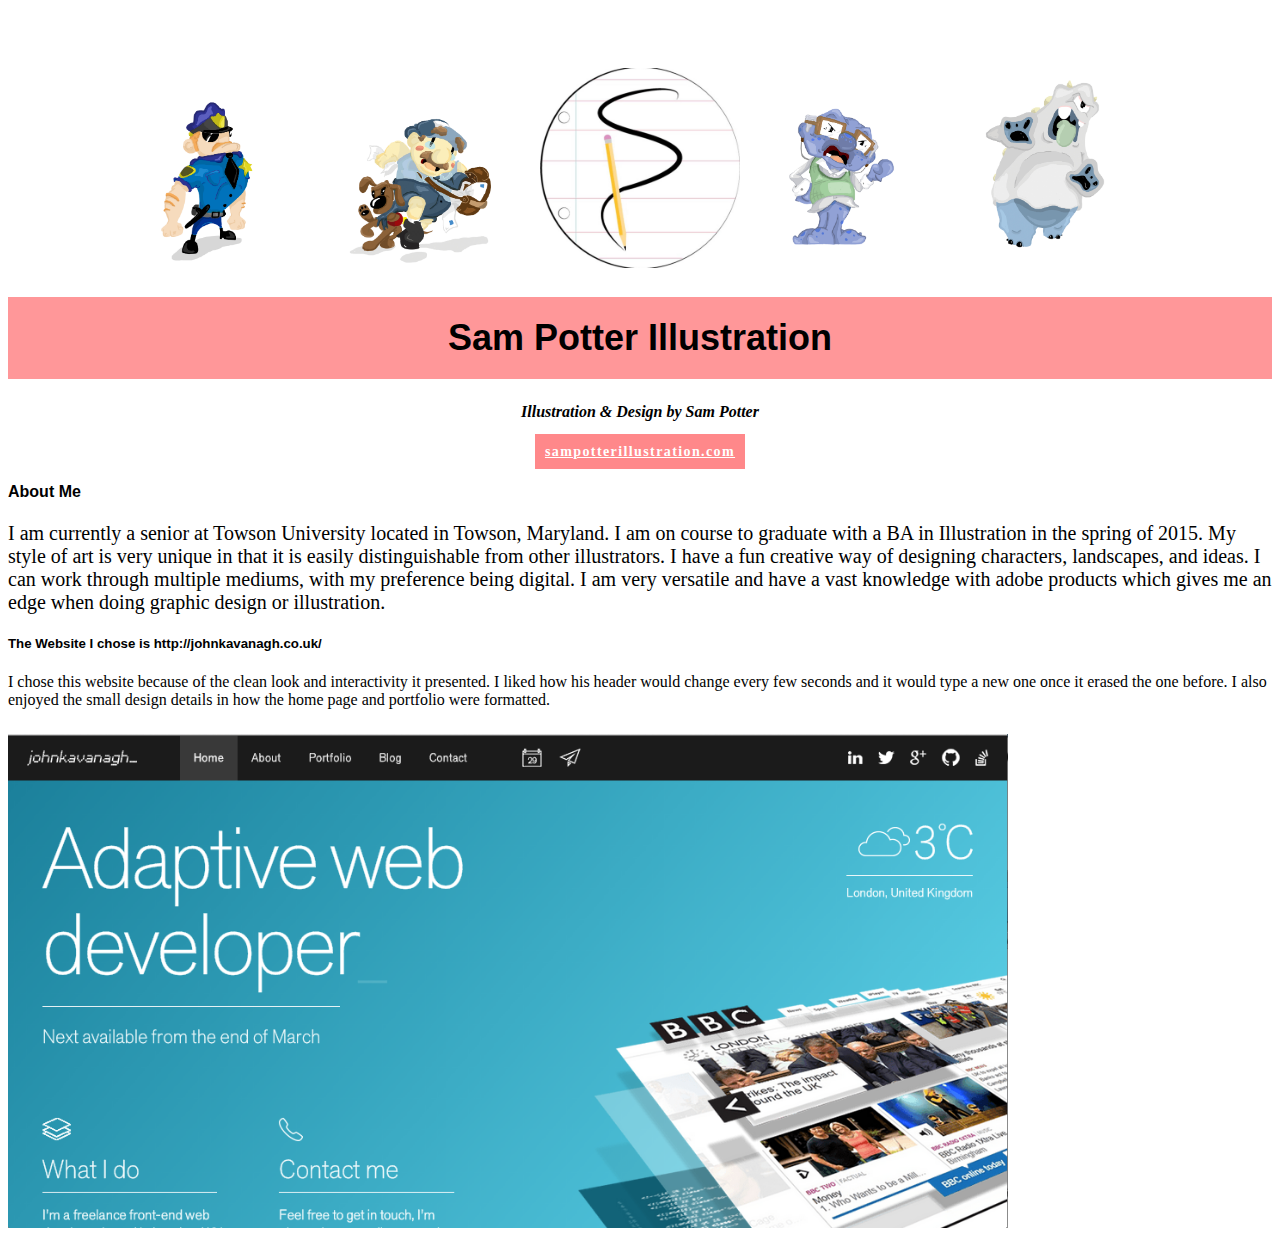
<file: index.html>
<!doctype html>
<html>


<head>

<meta charset="UTF-8">
<link href="css/style.css" rel="stylesheet">

<title>Sam Potter Illustration</title>

</head>

<body>



<center><img src="images/cop.png" width="200"><img src="images/mailman.png" width="200"><img src="images/sam-potter-illustration.png" width="200"><img src="images/octopus.png" width="200"><img src="images/yeti.png" width="200"></center>

<h1>Sam Potter Illustration</h1>

<h2>Illustration & Design by Sam Potter</h2>

<center><h3><a href="http://www.sampotterillustration.com"> sampotterillustration.com</a></h3></center>

<h4>About Me</h4>
	<p>
    
    I am currently a senior at Towson University located in Towson, Maryland. I am on course to graduate with a BA in Illustration in the spring of 2015. My style of art is very unique in that it is easily distinguishable from other illustrators. I have a fun creative way of designing characters, landscapes, and ideas. I can work through multiple mediums, with my preference being digital. I am very versatile and have a  vast knowledge with adobe products which gives me an edge when doing graphic design or illustration. </p>
    
    
    <h5> The Website I chose is http://johnkavanagh.co.uk/ </h5>
    
    <p2> I chose this website because of the clean look and interactivity it presented. I liked how his header would change every few seconds and it would type a new one once it erased the one before. I also enjoyed the small design details in how the home page and portfolio were formatted. </p2>

<h6> <img src="images/Screen Shot 2015-01-29 at 5.05.23 PM.png" width="1000"> </h6>

</body>
</html>
</file>
<file: css/style.css>
@charset "UTF-8";


h1 {
	background-color: #FF9799;
	padding: 20px;
	font-family: Gotham, "Helvetica Neue", Helvetica, Arial, sans-serif;
	font-weight: bold; 
	color: #;
	font-size: 36px;
	text-align: center;
	opacity: ;
}/* CSS Document */

h2 { 
	font-style: italic;
	font-size: 16px;
	text-align: center;
	
}

a { padding: 10px;
	  background-color: #FF888A;
	  color:#FFFFFF;
	  transition: all 1s ease-out;
	  font-size: 14px;
	  letter-spacing: .1em;
}
	 
a:hover  { 
	padding: 50px;
	opacity: .5;
	border-radius: 25%;
	background-color: #D4442E;
}
	

h4 {
	
	font-family: Gotham, "Helvetica Neue", Helvetica, Arial, sans-serif;
	font-weight: bold;
	color: #308BB86;
}

h5 { font-family: Gotham, "Helvetica Neue", Helvetica, Arial, sans-serif;
	font-weight: bold;
	color: #308BB86;
	
}


p  { font-size: 20px;
}
</file>
